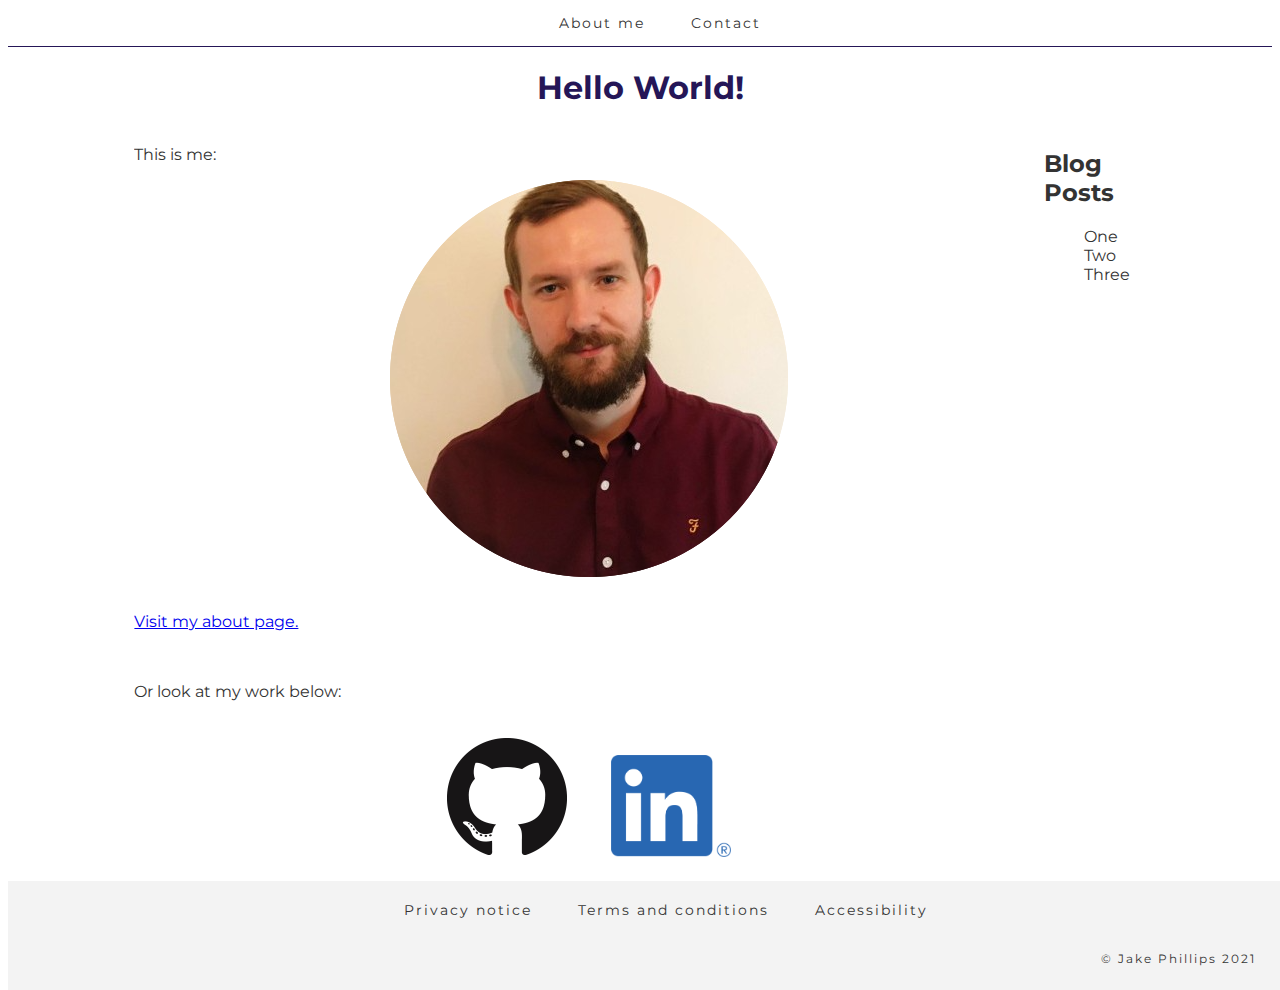
<file: index.html>
<!DOCTYPE html>
<html>
	<head>
		<meta charset-"utf-8">
		<title>Jake's Space</title>
		<link rel="stylesheet" type="text/css" href="css/style.css">
    	<link rel="stylesheet" href="https://fonts.googleapis.com/css?family=Montserrat">
		<link rel="icon" type="image/png" href="img/favicon-32x32.png" sizes="32x32" />
		<link rel="icon" type="image/png" href="img/favicon-16x16.png" sizes="16x16" />

	</head>	
	<body>
		<header class="header">
			<div class="header_links">
				<ul>
					<li>
						<a href="about/index.html">About me</a>
					</li>	
					<li>
						<a href="contact/index.html">Contact</a>
					</li>
				</ul>
			</div>
		</header>
		<div class="wrap">
			<h1>Hello World!</h1>
			<div class="content">
				<p> This is me: </p>
				<img src="img/Headshot.png" alt="My face" class="centre" />
				<br/>

				<p><a href="about/index.html"> Visit my about page. </a></p>
				<br/>

				<p> Or look at my work below: </p>
				<div id="portfolio">
					<a href="https://github.com/jakephi" target="_blank"><img src="img/GitHub-Mark-120px-plus.png" alt="My GitHub" width=120px class="logo"></a>
					<a href="https://www.linkedin.com/in/jake-phillips-product" target="_blank"><img src="img/LI-In-Bug.png" alt="My LinkedIn" width=120px class="logo"></a>
				</div>
			</div>

			<aside>
				<h2>Blog Posts</h2>
				<ul>
					<li>
						<a href="#">One</a>
					</li>
					<li>
						<a href="#">Two</a>
					</li>
					<li>
						<a href="#">Three</a>
					</li>
				</ul>
			</aside>
		</div>

		<footer class="footer">
			<div class="footer_links">
				<ul>
					<li>
						<a href="contact/index.html"> Privacy notice</a>
					</li>
					<li>
						<a href="contact/index.html">Terms and conditions</a>
					</li>
					<li>
						<a href="contact/index.html">Accessibility</a>
					</li>
				</ul>
			</div>
			<div class="footer_copyright">
				<p> &#169; Jake Phillips 2021</p>
			</div>
		</footer>
	</body>
</html>
</file>
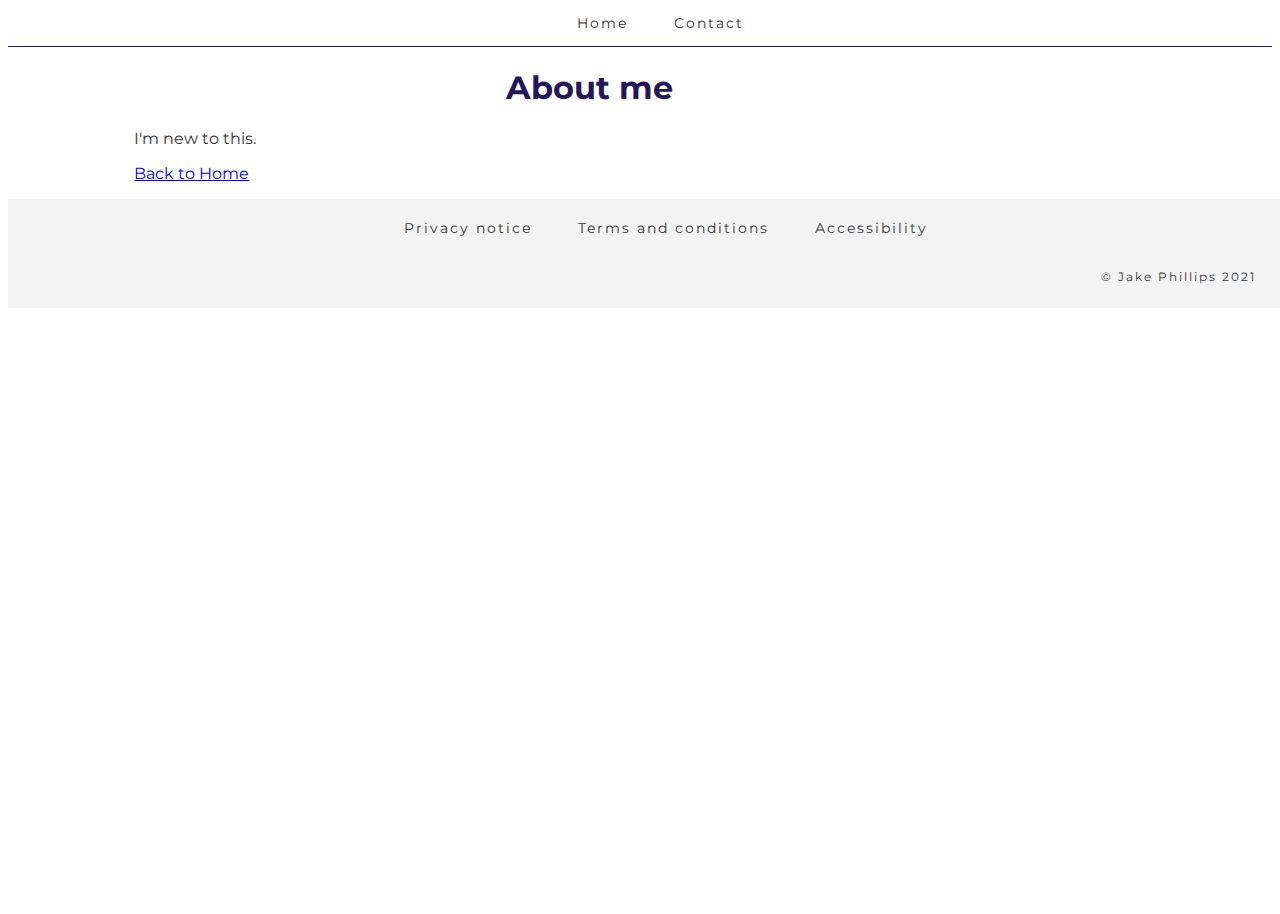
<file: about/index.html>
<!DOCTYPE html>
<html>
	<head>
		<meta charset-"utf-8">
		<title>All About Me</title>
		<link rel="stylesheet" type="text/css" href="../css/style.css">
		<link rel="stylesheet" href="https://fonts.googleapis.com/css?family=Montserrat">
		<link rel="icon" type="image/png" href="../img/favicon-32x32.png" sizes="32x32" />
		<link rel="icon" type="image/png" href="../img/favicon-16x16.png" sizes="16x16" />
	</head>	
	<body>
		<header class="header">
			<div class="header_links">
				<ul>
					<li>
						<a href="../index.html">Home</a>
					</li>	
					<li>
					<a href="../contact/index.html">Contact</a>
					</li>
				</ul>
			</div>
		</header>
		<div class="wrap">
			<div class="content">
				<h1>About me</h1>
				<p> I'm new to this.</p>
				<p><a href="../index.html"> Back to Home</a></p>
			</div>
		</div>

		<footer class="footer">
			<div class="footer_links">
				<ul>
					<li>
						<a href="contact/index.html"> Privacy notice</a>
					</li>
					<li>
						<a href="contact/index.html">Terms and conditions</a>
					</li>
					<li>
						<a href="contact/index.html">Accessibility</a>
					</li>
				</ul>
			</div>
			<div class="footer_copyright">
				<p> &#169; Jake Phillips 2021</p>
			</div>
		</footer>
	</body>
</html>
</file>
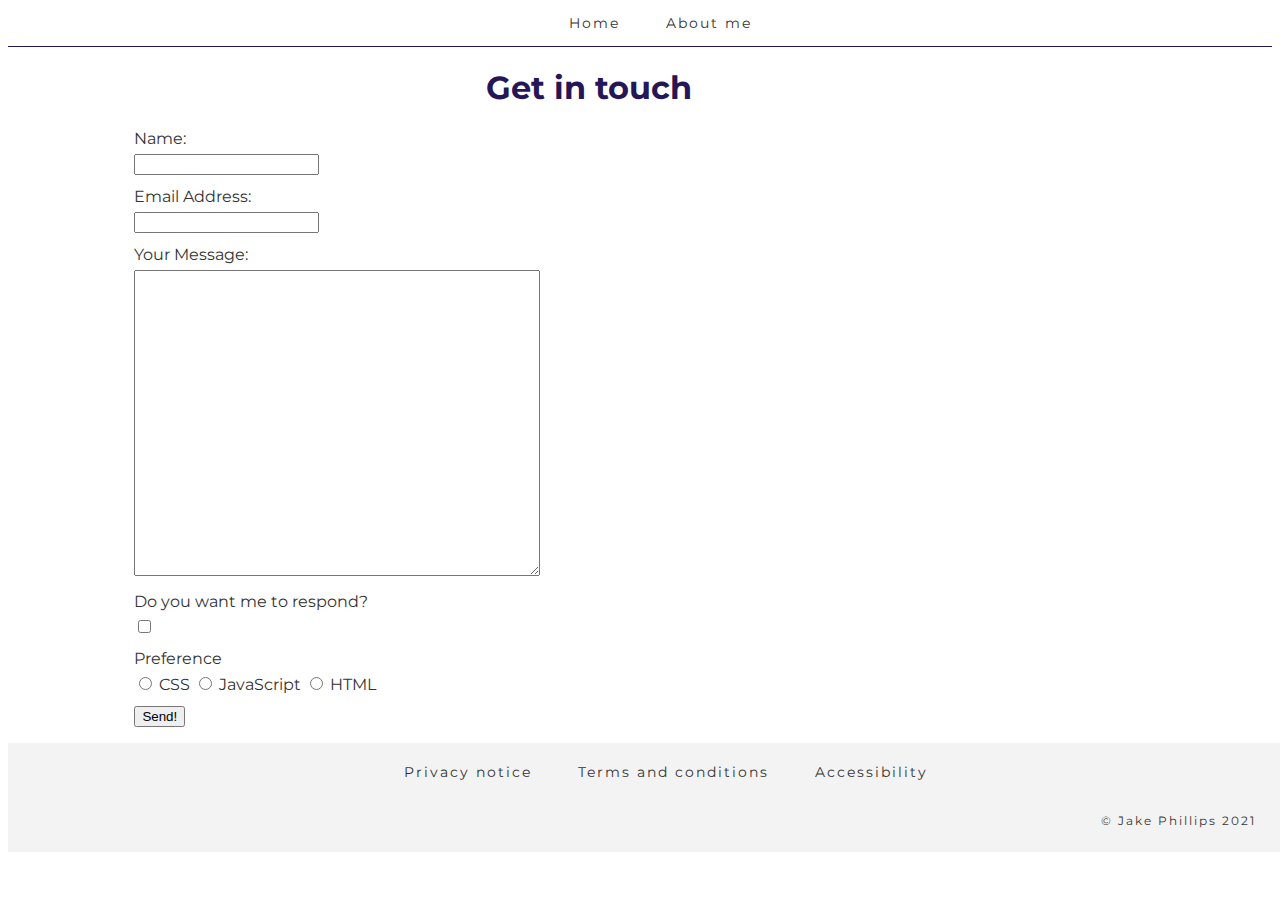
<file: contact/index.html>
<!DOCTYPE html>
<html>
	<head>
		<meta charset-"utf-8">
		<title>Jake's Space</title>
		<link rel="stylesheet" type="text/css" href="../css/style.css">
    	<link rel="stylesheet" href="https://fonts.googleapis.com/css?family=Montserrat">
		<link rel="icon" type="image/png" href="../img/favicon-32x32.png" sizes="32x32" />
		<link rel="icon" type="image/png" href="../img/favicon-16x16.png" sizes="16x16" />
	</head>	
	<body>
		<header class="header">
			<div class="header_links">
				<ul>
					<li>
						<a href="../index.html">Home</a>
					</li>	
					<li>
					<a href="../about/index.html">About me</a>
					</li>
				</ul>
			</div>
		</header>
		<div class="wrap">
			<div class="content">
				<h1>Get in touch</h1>
				<form action="" method="post">
					<ul>
						<li>
							<label for="name">Name:</label>
							<input type="" name="name" id="name" />
						</li>
						<li>
							<label for="email">Email Address:</label>
							<input type="" name="emai" id="email" />
						</li>
						<li>
							<label for="Message">Your Message:</label>
							<textarea id="Message"></textarea>	
						</li>
						<li>
							<label for="contact">Do you want me to respond?</label>
							<input type="checkbox" name="contact" id="contact" />
						</li>
						<li>
							<label for="preference">Preference</label>
							<input type="radio" name="Option1" id="preference" /> CSS
							<input type="radio" name="Option2" id="preference" /> JavaScript
							<input type="radio" name="Option3" id="preference" /> HTML
						</li>
						<li>
							<input type="submit" value="Send!" />
						</li>
					</ul>	
				</form>

			</div>
		</div>
		<footer class="footer">
			<div class="footer_links">
				<ul>
					<li>
						<a href="contact/index.html"> Privacy notice</a>
					</li>
					<li>
						<a href="contact/index.html">Terms and conditions</a>
					</li>
					<li>
						<a href="contact/index.html">Accessibility</a>
					</li>
				</ul>
			</div>
			<div class="footer_copyright">
				<p> &#169; Jake Phillips 2021</p>
			</div>
		</footer>
</file>
<file: css/style.css>
html, body {
	height: 100%;
}

body {
	font-family: Montserrat, sans-serif;
	color: #333333;
}

h1, #portfolio, .header_links, .footer_links {
	text-align: center;
}

.header, .footer {
	width: 100%;
	font-size: 14px;
	letter-spacing: 2px;
	margin: auto;
}

.header_links li, .footer_links li {
	display: inline;
	padding: 20px 20px 20px;
}

ul a {
	text-decoration: none;
	color: #333333;
}

ul a:hover {
	text-decoration: underline;
	color: #000000;
}

.header {
	border-bottom: 1px solid #251657;
}

.wrap {
	min-width: 600px;
	width: 80%;
	min-width: 600px;
	margin: auto;
	overflow: hidden;
}

.content, aside {
	font-size: 16px;
}

.content {
	width: 90%;
	float: left;
}

aside {
	width: 10%;
	float: left;
	padding-left: 0;
}

aside ul {
	list-style: none;
}

h1 {
	color: #251657;
}

.centre {
	display: block;
	margin: auto;
}

.logo {
	display: inline-block;
	margin: auto;
	padding: 20px;
}

.footer {
	clear: both;
	background: #f3f3f3;
	padding: 6px;
}

.footer_copyright {
	padding: 6px;
	font-size: 12px;
	text-align: right;
	margin-right: 16px;
}

form li {
	list-style: none;
	margin-bottom: 12px;
}

form ul {
	padding-left: 0;
}

label {
	display: block;
	cursor: pointer;
	padding-bottom: 6px;
}

textarea {
	width: 400px;
	height: 300px;
}
</file>
